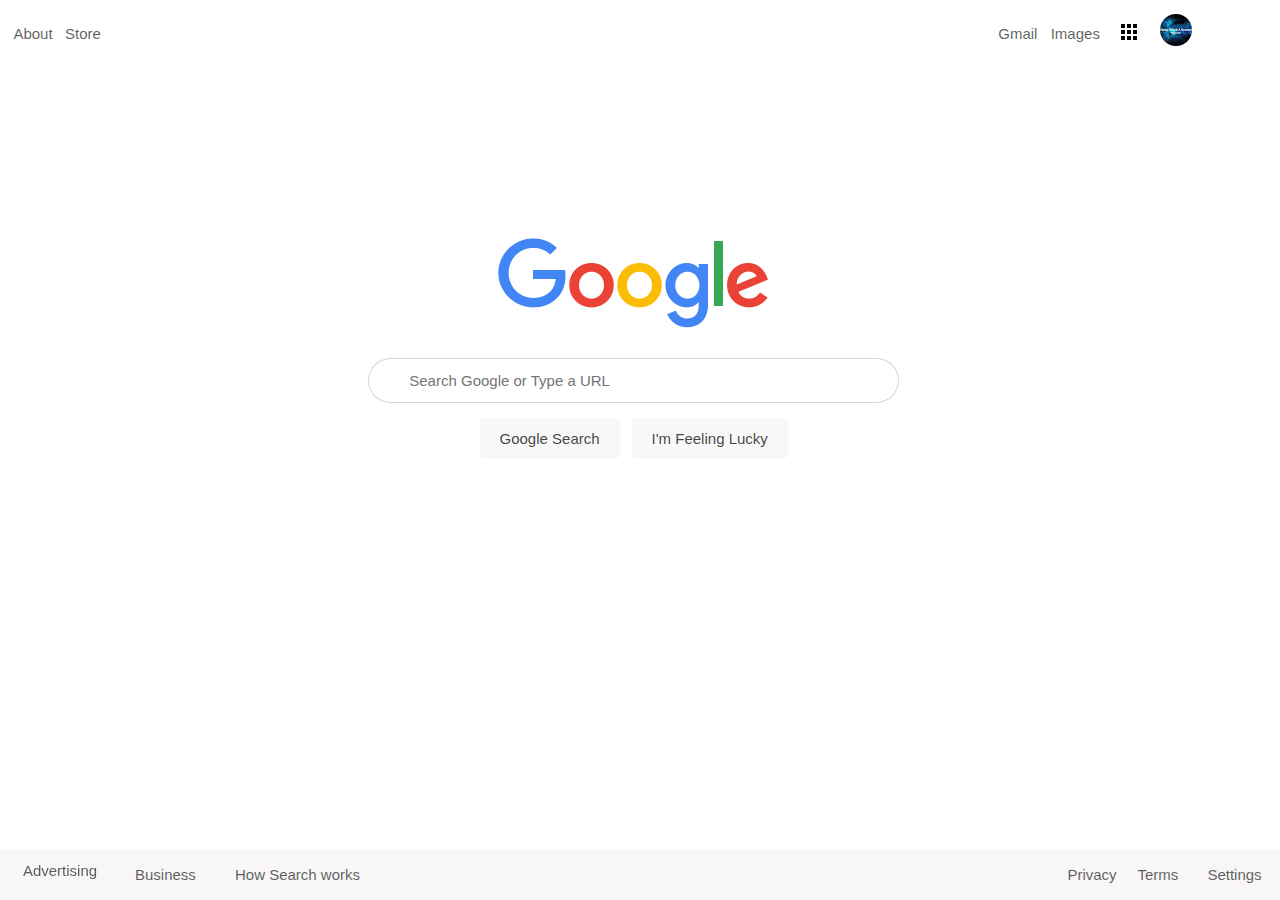
<file: index.html>
<!DOCTYPE html>
<html lang="en">
    <head>
        <meta charset= "utf-8">
        <meta name="viewport" content="width=device-width, initial-scale=1.0">
        <link href= "styles/style.css" rel= "stylesheet" type="text/css">
        <title>Google</title>
    </head>
        <div class="flex">
            <body>
            <div id= "header">
                    <button id="about">About</button>
                    <button id="store">Store</button>
                    <button id="gmail">Gmail</button>
                    <button id="images">Images</button>
                    <button id="appmenu"><img src="images/apps-smol.png"> </button>
                    <button id="signIn"><img src="images/profile-pic.PNG"></button> <!--On click to my github page from here--> 
                
                    <!--<a href="#" class="tooltiptext">https://github.com/aNeemic</a>--> <!--hover text, will fix later sorry-->
        
                </div>
            <div id= "main">
                    <a href="#" id="google-logo"><img src="images/google.png"></a>
                        <input type="text" id="searchbar" placeholder="Search Google or Type a URL" results="0">
                    <div id="container">
                            <button id="google-search" type="button">Google Search</button>
                            <button id="feelin-lucky" type="button">I'm Feeling Lucky</button>
                        </div>
                </div>
            <div class= "footer">
                <button id="advertising" class="footer">Advertising</button>
                <button id="business">Business</button>
                <button id="how">How Search works</button>
                <button id="privacy">Privacy</button>
                <button id="terms">Terms</button>
                <button id="settings">Settings</button>
            </div>
            <script src="scripts/google.js" ></script>
            </body>
        </div>
</html>
</file>
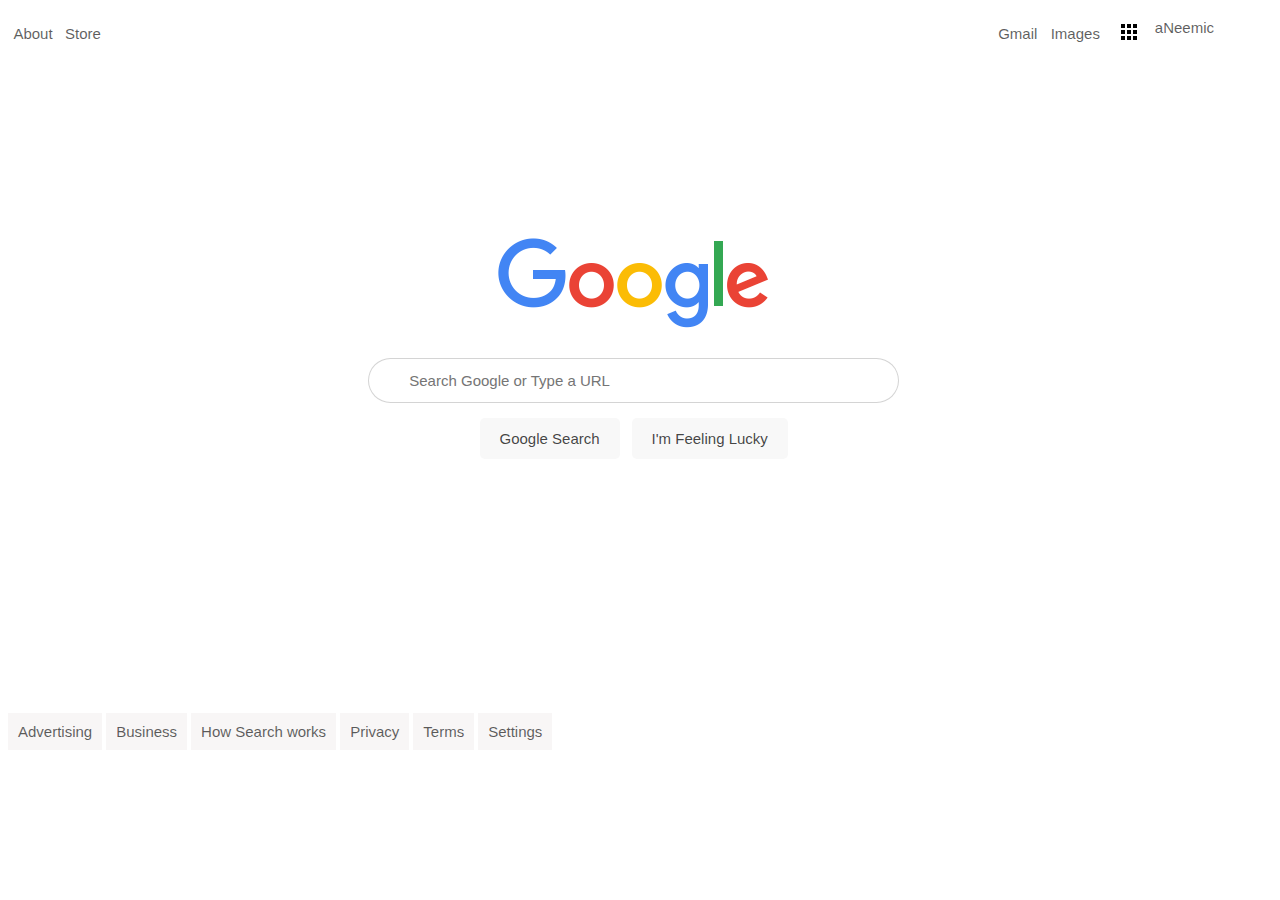
<file: google.html>
<!DOCTYPE html>
<html lang="en">
    <head>
        <meta charset= "utf-8">
        <link href= "styles/style.css" rel= "stylesheet" type="text/css">
        <title>Google</title>
    </head>
    </body>
       <div id= "header">
            <a href= "#" id="about">About</a>
            <a href= "#" id="store">Store</a>
            <a href="#" id="gmail">Gmail</a>
            <a href= "#" id="images">Images</a>
            <a href="#" id="appmenu"><img src="images/apps-smol.png"> </a>
            <a href="#" id="signIn">aNeemic</a> <!--On click to my github page from here--> 
                <!--<a href="#" class="tooltiptext">https://github.com/aNeemic</a>--> <!--hover text, will fix later sorry-->
    </div>
       <div id= "main">
            <a href="#" id="google-logo"><img src="images/google.png"></a>
            <input type="text" id="searchbar" placeholder="Search Google or Type a URL" results="0">
              <!--<a href="#"><img src="images/search-smol.png" id="google-magnifying glass" alt="microphone"></a><a href="#"><img src="images/voice-search.png" id="google-voice" alt="Microphone"></a> --><!--adding icons to search bar-->
            <div id="container">
                    <button id="google-search" type="button">Google Search</button>
                    <button id="feelin-lucky" type="button">I'm Feeling Lucky</button>
                </div>
        </div>
       <div id= "footer">
        <a href= "#" id="advertising">Advertising</a>
        <a href= "#" id="business">Business</a>
        <a href="#" id="how">How Search works</a>
        <a href= "#" id="privacy">Privacy</a>
        <a href="#" id="terms">Terms</a>
        <a href="#" id="settings">Settings</a>
       </div>
       <scripts>

       </scripts>
    </body>
</html>
</file>
<file: styles/style.css>
.flex {
    display: flex;
    height: 100%;
    width: 100%;
    flex-direction: column;
    flex-wrap: nowrap;
}
html{
	height: 100%;
	width: 100%;
} /*Making sure the page loads at 100% size */
body{
	overflow-x: hidden; /* lock horizontal scroll */
	overflow-y: hidden; /* lock vertical scroll */
}
/* Header--pray for me */ 

#header
{
	position: relative;
	width: 100%;
	top: 0%;
	display: grid;
	grid-template-columns: 50px 50px 70% 50px 65px 42px 50px;
	grid-template-rows: 50px;
	grid-template-areas: 
	"about store . gmail images appmenu signIn";
}
a{
	font-size: 15px;
	text-decoration: none;
	color: rgba(19, 19, 19, 0.685);
	font-family: Arial, Helvetica, sans-serif;
}
button{
	font-size: 15px;
	text-decoration: none;
	color: rgba(19, 19, 19, 0.685);
	font-family: Arial, Helvetica, sans-serif;
	border: none;
	background-color: white;
}
button:hover{
	text-decoration: underline;
}

#about{
	grid-area: about;
	justify-self: center;
	align-self: center;
	background-color: white;
}
#store{
	grid-area: store;
	justify-self: center;
	align-self: center;
}
#gmail{
	grid-area: gmail;
	justify-self: center;
	align-self: center;
}
#images{
	grid-area: images;
	justify-self: center;
	align-self: center;
}
#appmenu{
	grid-area: appmenu;
	justify-self: center;
	align-self: center;
}
#signIn{
	grid-area: signIn;
	justify-self: center;
	align-self: center;
	margin-left: 0px;
	height: 40px;
	width: 40px;
	line-height: 30px;
	padding: 1px 3px;
}
  
  /* Tooltip text *
  .signIn .tooltiptext {
	visibility: hidden;
	width: 120px;
	background-color: black;
	color: #fff;
	text-align: center;
	padding: 5px 0;
	border-radius: 6px;
   
	* Position the tooltip text - *
	position: absolute;
	z-index: 1;
  }
  
   *Show the tooltip text when you mouse over the tooltip container 
  .signIn:hover .tooltiptext {
	visibility: visible;
  }*/


/*Main body section of the search page */
#main{
	margin-top: 25px;
	display: grid;
	min-height: 100%;
	grid-template-columns: 33% 33% 33%;
	grid-template-rows: 250px 70px 70px 250px;
	grid-template-areas: 
	". google-logo ." ". searchbar ." ". container .";
}
#searchbar{
	grid-area: searchbar;
	font-size: 15px;
	text-align: start;
	padding: 8px 30px 8px 40px;
	height: 38%;
	width: 110%;
	border-radius: 100px;
	justify-self: center;
	align-self: flex-end;
	border: 1px solid rgba(116, 116, 116, 0.308)
}
#searchbar:focus{
	outline: none;
}
#container{
	display: flexbox;
	grid-area: container;
	align-self: center;
	justify-self: center;
}
#google-search{
	background-color:rgb(248, 248, 248);
	color: rgba(0, 0, 0, 0.747); 
	font-size: 15px;
	border: none;
	padding: 12px 20px;
	border-radius: 5px;
	margin: 4px;
}
#feelin-lucky{
	background-color:rgb(248, 248, 248);
	color: rgba(0, 0, 0, 0.747); 
	font-size: 15px;
	border: none;
	padding: 12px 20px;
	border-radius: 5px;
	margin: 4px;
}
#searchbar:hover{
	box-shadow: 1px 2px 3px rgb(219, 216, 216);
}
#google-search:hover{
	box-shadow: 2px 1.5px 3px rgb(209, 208, 208);
}
#feelin-lucky:hover{
	box-shadow: 2px 1.5px 3px rgb(209, 208, 208);
}
#google-logo{
	grid-area: google-logo;
	justify-self: center;
	align-self: flex-end;
	max-height: 190%;
}

/* footer */
.footer{
	width: 100%;
	height: 50px;
	background-color: rgb(248, 246, 246);
	position: fixed;
    bottom: 0;
	left: 0;
    display: grid;
    grid-template-columns: 100px 90px 110px 58% 70px 70px 70px;
    grid-template-rows: 35px ;
    grid-template-areas: 
    "advertising business how . privacy terms settings";
}
#advertising {
    grid-area: advertising;
    justify-self: center;
    align-self: center;
	height: 48px;
	width: 40px;
	padding: 10px 10px;
	background-color: rgb(248, 246, 246);
}
#business {
    grid-area: business;
    justify-self: center;
    align-self: center;
	height: 24px;
	width: 40px;
	padding: 10px 10px;
	background-color: rgb(248, 246, 246);
}
#how {
    grid-area: how;
    justify-self: center;
    align-self: center;
	height: 24px;
	width: 40px;
	background-color: rgb(248, 246, 246);
	white-space: nowrap;
	padding: 10px 10px;
}
#privacy {
    grid-area: privacy;
    justify-self: center;
    align-self: center;
	height: 24px;
	width: 40px;
	padding: 10px 10px;
	background-color: rgb(248, 246, 246);
}
#terms{
    grid-area: terms;
    justify-self: center;
    align-self: center;
	height: 24px;
	width: 40px;
	padding: 10px 10px;
	background-color: rgb(248, 246, 246);
}
#settings {
    grid-area: settings;
    justify-self: center;
    align-self: center;
	height: 24px;
	width: 40px;
	padding: 10px 10px;
	background-color: rgb(248, 246, 246);
}
</file>
